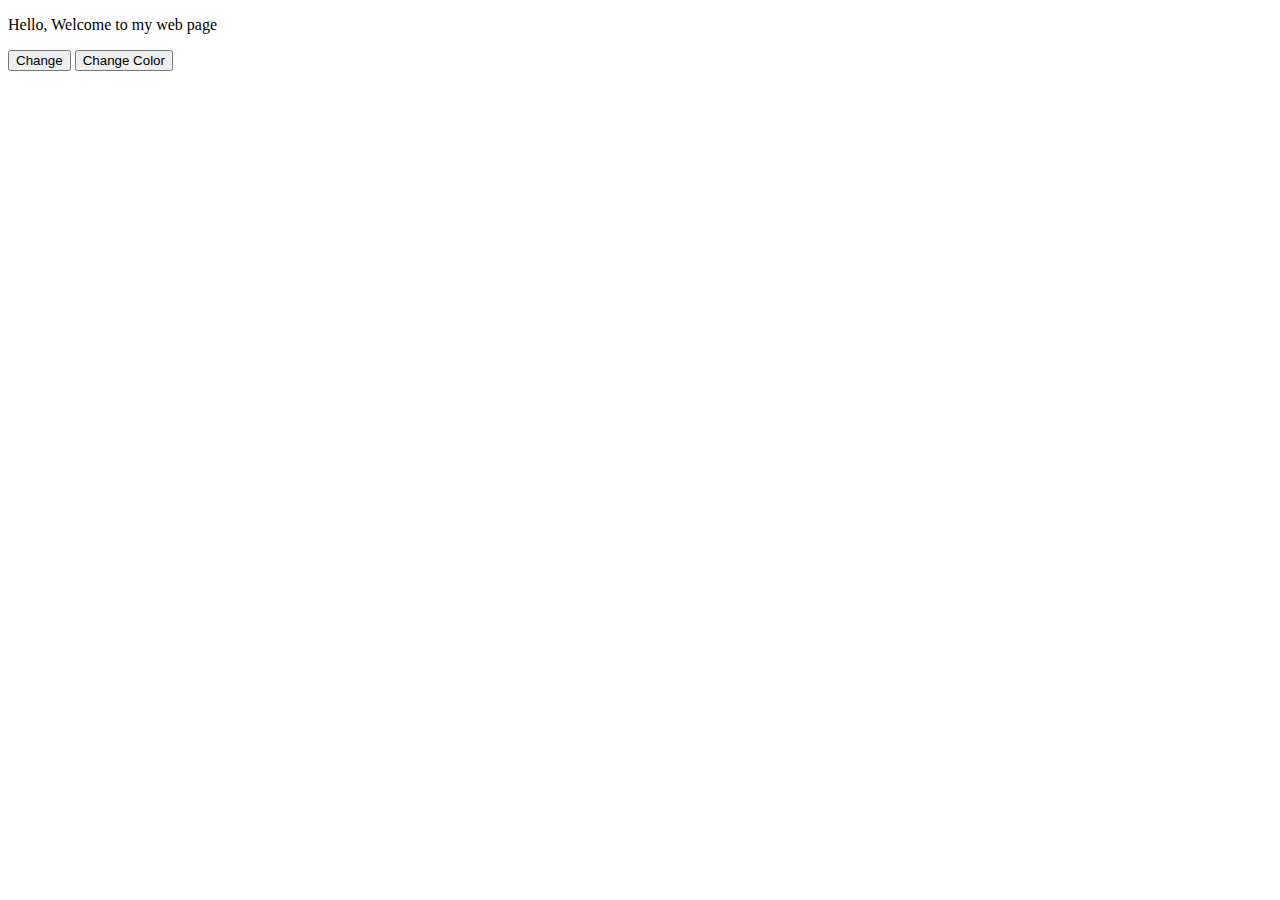
<file: html_dom.html>
<!DOCTYPE html>
<html lang="en">
<head>
    <meta charset="UTF-8">
    <meta name="viewport" content="width=device-width, initial-scale=1.0">
    <title>HTML DOM & EVENTS</title>
</head>
<body>
    <p id="p_one">Hello, Welcome to my web page</p>
    <button id="btn_change">Change</button>
    <button onclick="changeColor()">Change Color</button>

    <script>
        const button = document.querySelector("#btn_change"); 

        function changeText(event){
            const p = document.querySelector("#p_one");
            p.innerText = "The paragraph content has been changed!";
        }

        button.addEventListener("click",changeText);

        document.addEventListener("keydown", (event) =>{
            console.log("You have pressed a key " + event.key);
        });

        document.addEventListener("keyup", (event) => {
            console.log(event.key + " has been released");
        });

        document.addEventListener("mousedown", () =>{
            console.log("The mouse button has been pressed.");
        });

        document.addEventListener("mouseup", () => {
            console.log("The mouse button has been released");
        });
    
        function changeColor(){
            let p = document.getElementById("p_one");
            p.style.color = "red";
        }

    </script>
</body>
</html>
</file>
